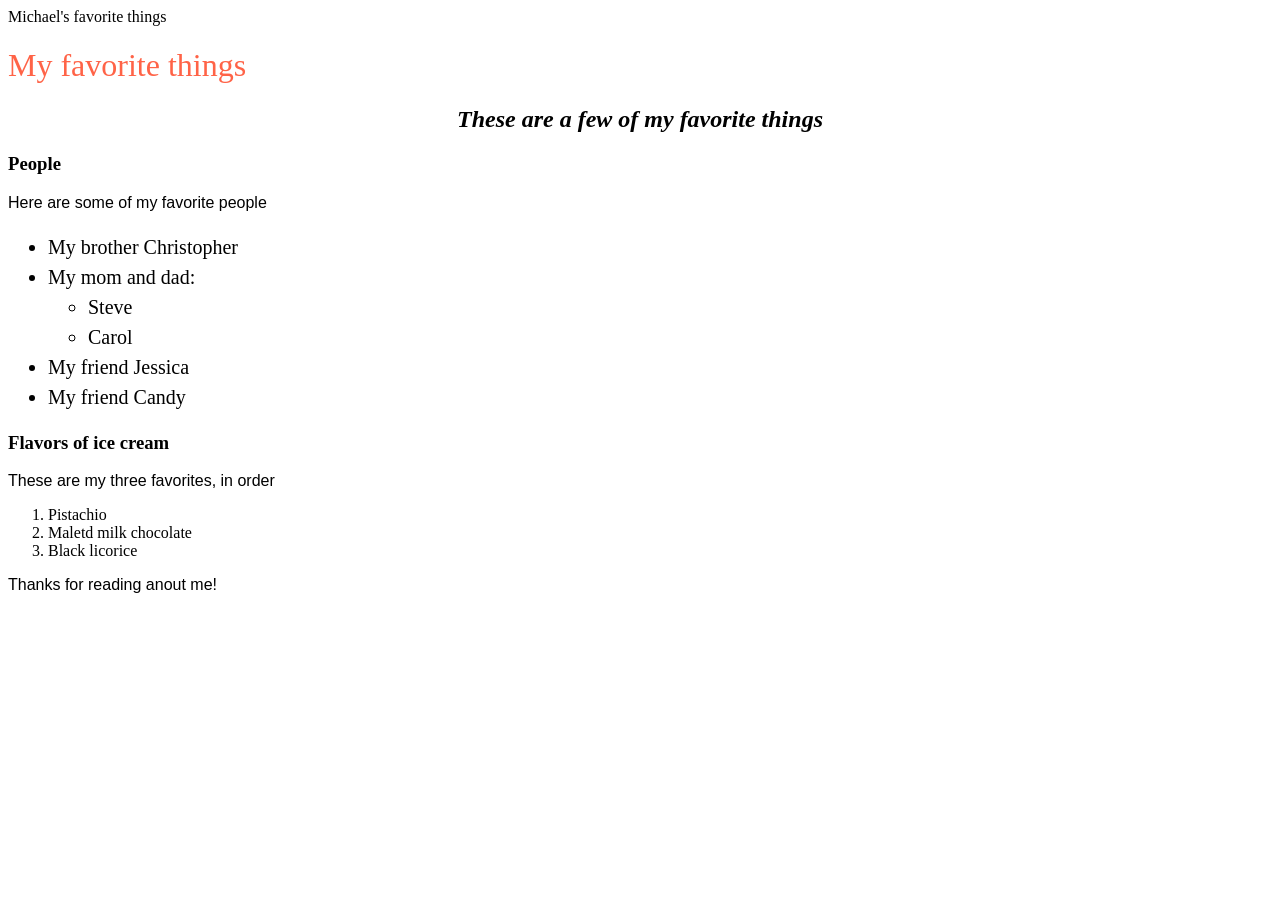
<file: index.html>
<!DOCTYPE html>
<html>
  <head>
    <link href="css/styles.css" rel="Stylesheet" type="text/css"
    <title>Michael's favorite things</title>
  </head>
  <body>
    <h1>My favorite things</h1>
    <h2>These are a few of my favorite things</h2>

    <h3>People</h3>
    <p>Here are some of my favorite people</p>
    <ul>
      <li>My brother Christopher</li>
      <li>My mom and dad:
        <ul>
          <li>Steve</li>
          <li>Carol</li>
        </ul>
     </li>
     <li>My friend Jessica</li>
     <li>My friend Candy</li>
    </ul>
    <h3>Flavors of ice cream</h3>
    <p>These are my three favorites, in order</p>
    <ol>
      <li>Pistachio</li>
      <li>Maletd milk chocolate</li>
      <li>Black licorice</li>
    </ol>

    <p>Thanks for reading anout me!</p>
  </body>
</html>
</file>
<file: css/styles.css>
h1 {
  color: 	#FF6347;
  font-weight: 9;
}


h2 {
  font-style: italic;
  text-align: center;
}

p{
  font-family: sans-serif;
}

ul{
  font-size: 20px;
  line-height: 30px;
}
</file>
